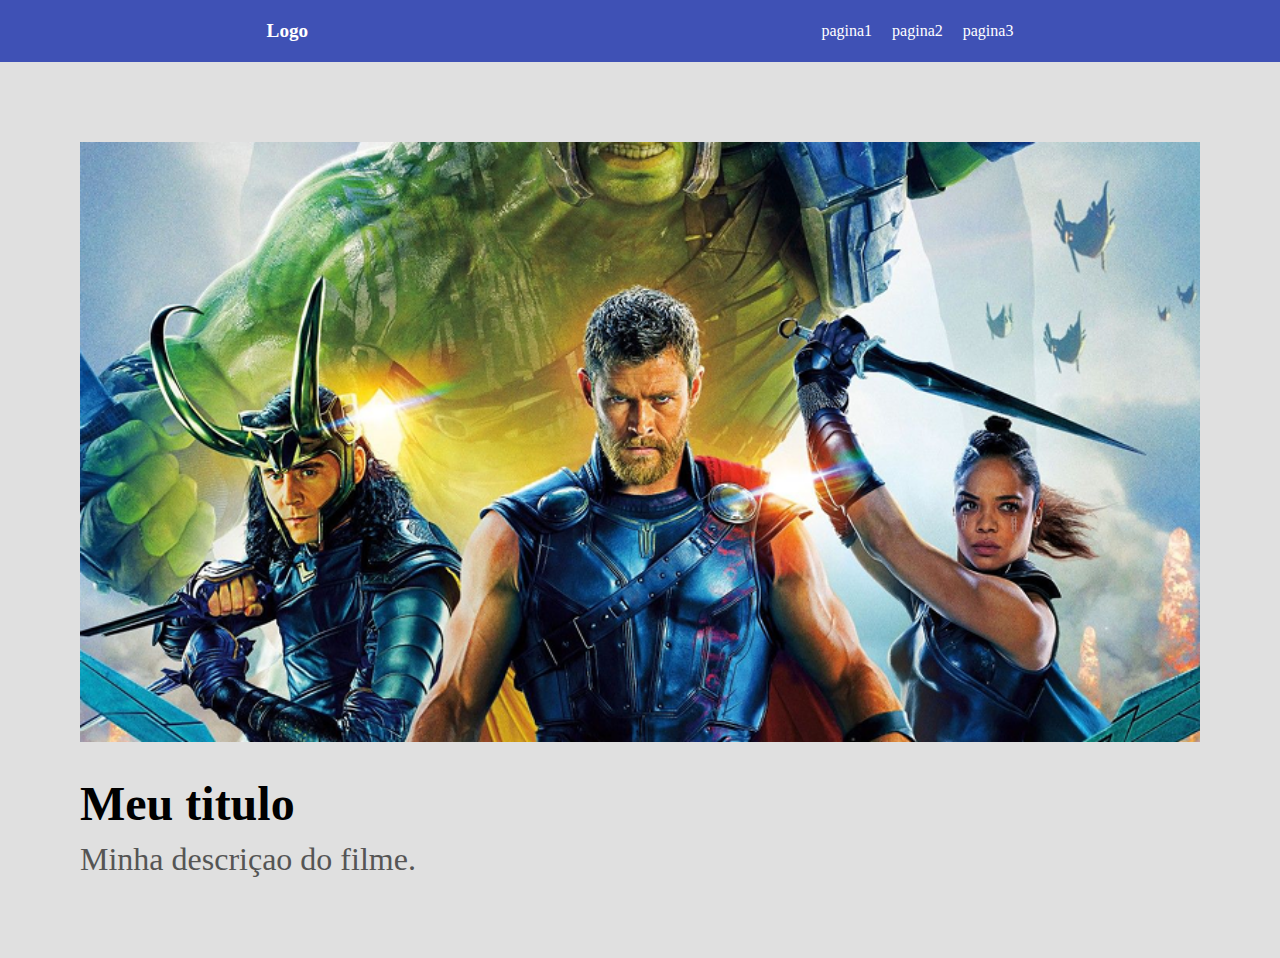
<file: index.html>
<!DOCTYPE html>
<html lang="pt-br">
<head>
    <meta charset="UTF-8">
    <meta name="viewport" content="width=device-width, initial-scale=1.0">
    <title>Pagina 1</title>
    <link rel="stylesheet" href="styles/pg1.css">
</head>
<body>
    <header>
        <div class="logo">Logo</div>
        <nav>
            <ul>
                <li>pagina1</li>
                <a href="pg2.html"><li>pagina2</li></a>
                <li>pagina3</li>
            </ul>
        </nav>
    </header>
    <main>
        <div class="principal">
            <img src="imgs/img-filme.png" alt="imagem do filme">
            <div class="text-content">
                <h1>Meu titulo</h1>
                <p>Minha descriçao do filme.</p>
            </div>
        </div>
    </main>
    
</body>
</html>
</file>
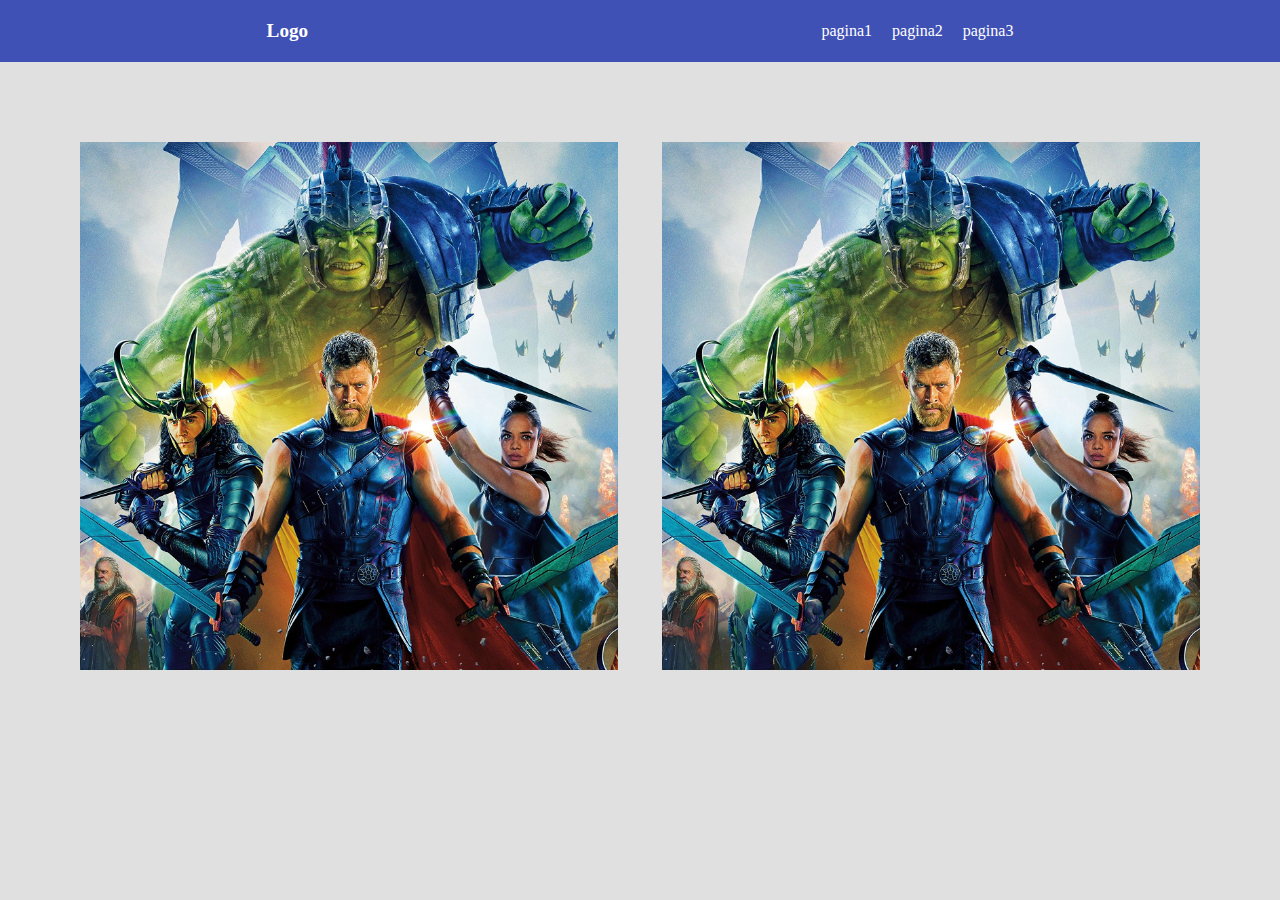
<file: pg2.html>
<!DOCTYPE html>
<html lang="pt-br">
<head>
    <meta charset="UTF-8">
    <meta name="viewport" content="width=device-width, initial-scale=1.0">
    <title>Pagina2</title>
    <link rel="stylesheet" href="styles/pg2.css">
</head>
<body>
    <header>
        <div class="logo">Logo</div>
        <nav>
            <ul>
                <li>pagina1</li>
                <li>pagina2</li>
                <li>pagina3</li>
            </ul>
        </nav>
    </header>
    <main>
        <div class="div-img">
            <img src="imgs/img-filme.png" alt="">
            <img src="imgs/img-filme.png" alt="">
        </div>
    </main>
</body>
</html>
</file>
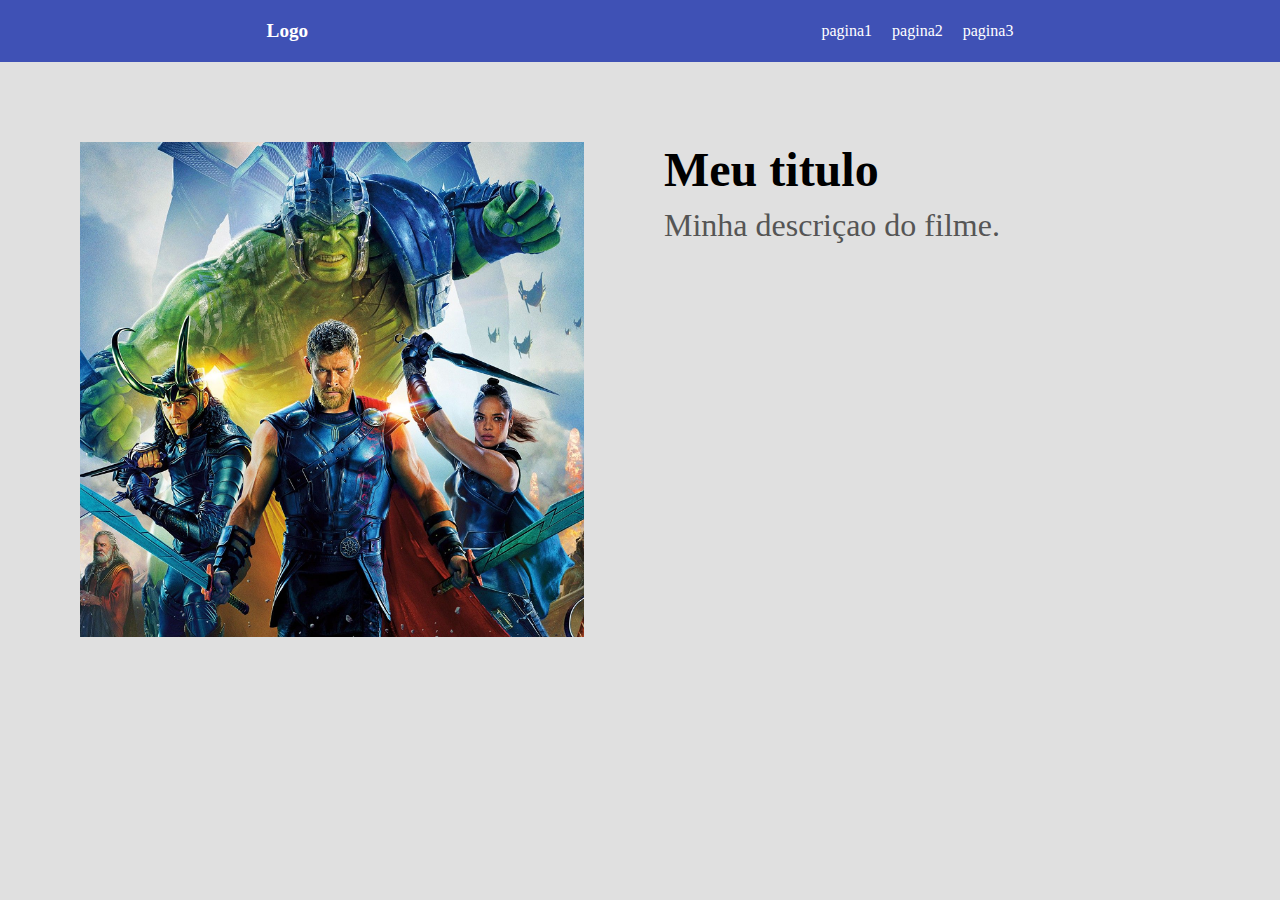
<file: pg3.html>
<!DOCTYPE html>
<html lang="pt-br">
<head>
    <meta charset="UTF-8">
    <meta name="viewport" content="width=device-width, initial-scale=1.0">
    <title>Pagina 3</title>
    <link rel="stylesheet" href="styles/pg3.css">
</head>
<body>
    <header>
        <div class="logo">Logo</div>
        <nav>
            <ul>
                <li>pagina1</li>
                <li>pagina2</li>
                <li>pagina3</li>
            </ul>
        </nav>
    </header>
    <main>
        <div class="principal">
            <img src="imgs/img-filme.png" alt="imagem do filme">
            <div class="text-content">
                <h1>Meu titulo</h1>
                <p>Minha descriçao do filme.</p>
            </div>
        </div>
    </main>
    
</body>
</html>
</file>
<file: styles/pg1.css>
*{
    margin: 0;
    padding: 0;
}
body{
    background-color: #E0E0E0;
}
header{
    background-color: #3f51b5;
    color: #FFFFFF;
    padding: 20px;
    display: flex;
    justify-content: space-around;
    align-items: center;

}
.logo{
    font-weight: bold;
    font-size: 1.2em;
}
header nav ul{
    list-style: none;
    display: flex;
}
header nav ul li{
    margin-left: 20px;
}
main{
    padding: 80px;
}
img{
    width: 100%;
    max-height: 600px;
    object-fit:cover;

}
.text-content{
    margin-top: 30px;
}
.text-content h1{
    font-size: 3em;
    margin-bottom: 10px;
}
    .text-content p{
        font-size: 2em;
        color: #555555;
    }
    a{
        text-decoration: none;
        color:#ffffff;
    }
</file>
<file: styles/pg2.css>
*{
    margin: 0;
    padding: 0;
}
body{
    background-color: #E0E0E0;
}
header{
    background-color: #3f51b5;
    color: #FFFFFF;
    padding: 20px;
    display: flex;
    justify-content: space-around;
    align-items: center;

}
.logo{
    font-weight: bold;
    font-size: 1.2em;
}
header nav ul{
    list-style: none;
    display: flex;
}
header nav ul li{
    margin-left: 20px;
}
main{
    padding: 80px;
}
.div-img{
    display: flex;
    justify-content: space-between;
}
img{
    width: 48%;
    max-width: 700px;
    object-fit: cover;
}
</file>
<file: styles/pg3.css>
*{
    margin: 0;
    padding: 0;
}
body{
    background-color: #E0E0E0;
}
header{
    background-color: #3f51b5;
    color: #FFFFFF;
    padding: 20px;
    display: flex;
    justify-content: space-around;
    align-items: center;

}
.logo{
    font-weight: bold;
    font-size: 1.2em;
}
header nav ul{
    list-style: none;
    display: flex;
}
header nav ul li{
    margin-left: 20px;
}
main{
    padding: 80px;
}
.principal{
    display: flex;
    align-items: flex-start;
}
.principal img{
    width: 45%;
    max-height: 700px;
    object-fit: cover;
}
.text-content{
    width: 50%;
    padding-left: 80px;
}
.text-content h1{
    font-size: 3em;
    margin-bottom: 10px;
}
.text-content p{
    font-size: 2em;
    color: #555555;
}
</file>
